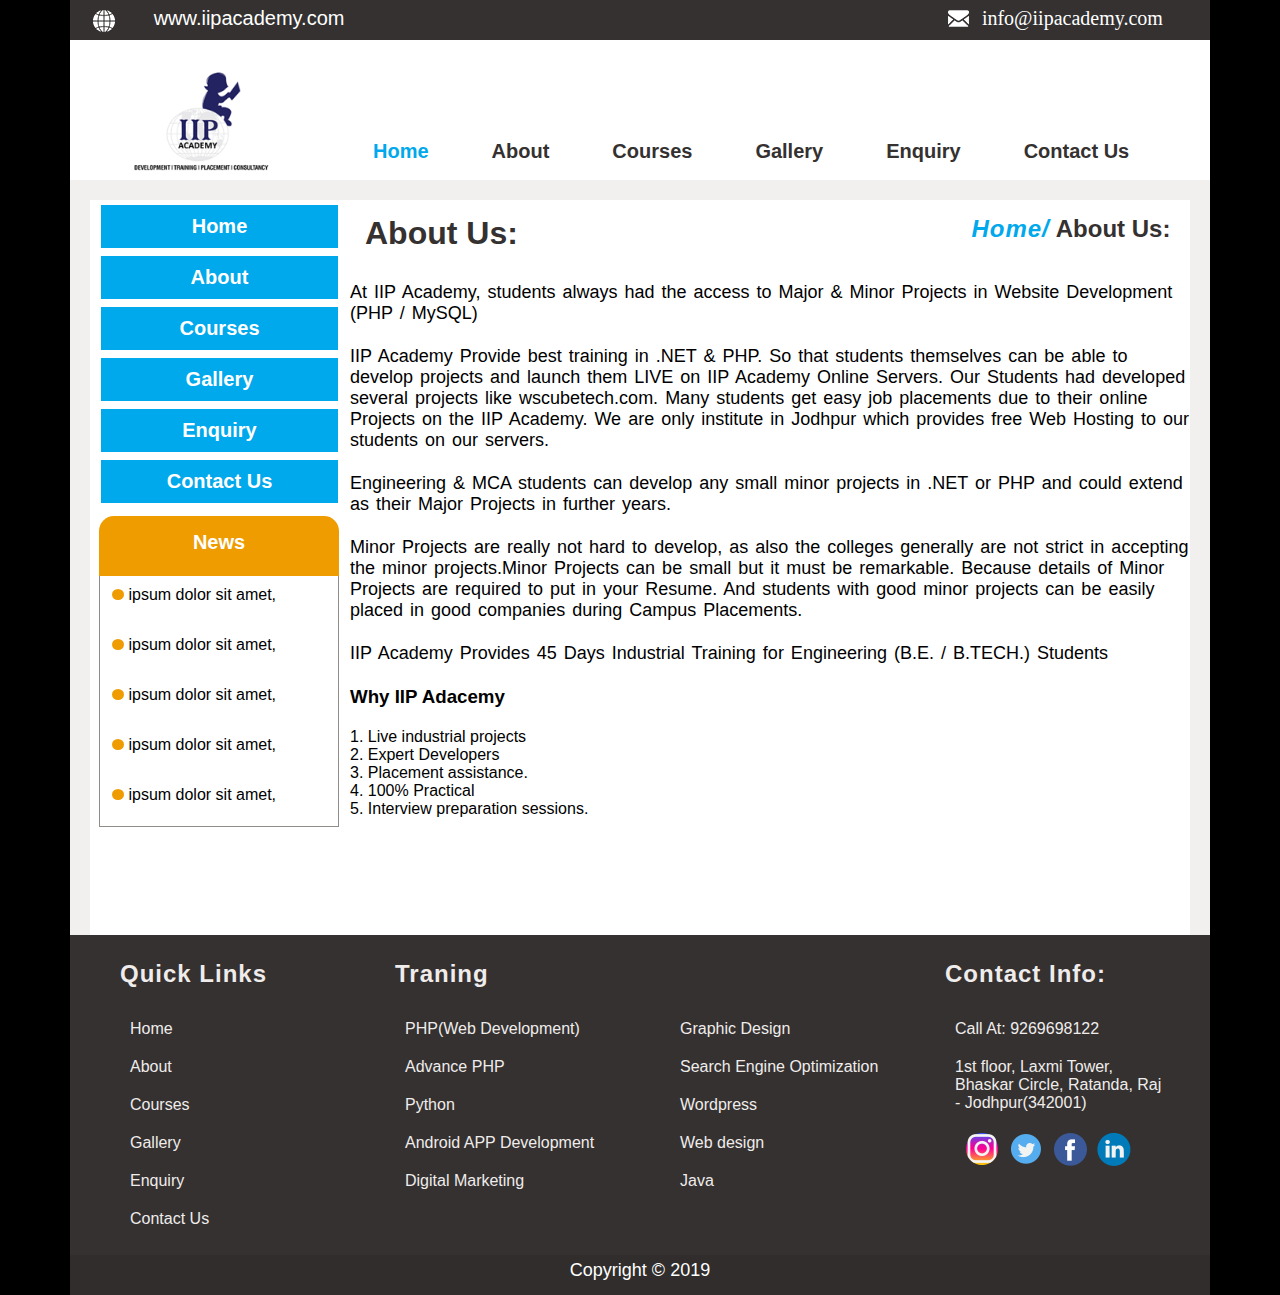
<file: About.html>
<!DOCTYPE html>
<html lang="en">

<head>
    <meta charset="UTF-8">
    <meta name="viewport" content="width=device-width, initial-scale=1.0">
    <title>Document</title>
    <link rel="stylesheet" href="css\style.css">
</head>

<body>
    <div class="main">
        <div class="top-container">

            <div class="top-left-container">
                <img src="images/web.png" alt="" class="top-left-img">
                <div class="top-left-iip"><a href="https://www.iipacademy.com/">www.iipacademy.com</a> </div>

            </div>
            <div class="top-right-container">
                <img src="images/INFO.png" alt="" class="top-rigt-img">
                <div class="top-right-info"><a href="mailto:info@iipacademy.com">info@iipacademy.com</a> </div>

            </div>

        </div>



        <!-- menu container start -->


        <div class="menu-contanier">
            <img src="images/logo.png" alt="" class="logo">
            <div class="menu-bar">
                <div class="menu-items" style="color:#00a8ec;"><a href="index.html">Home</a></div>
                <div class="menu-items"><a href="About.html">About</a></div>
                <div class="menu-items"><a href="Courses.html">Courses</a></div>
                <div class="menu-items"><a href="Gallery.html">Gallery</a></div>
                <div class="menu-items"><a href="Enquiry.html">Enquiry</a></div>
                <div class="menu-items"><a href="Contact us.html">Contact Us</a></div>
            </div>
        </div>


        <!-- menu container end-->

        <!-- middle-container start -->


        <div class="middle-container" style="height: 735px;">

            <!-- middle left side start -->

            <div class="middle-left">

                <div class="menu-item-left"><a href="index.html">Home</a></div>
                <div class="menu-item-left"><a href="About.html">About</a></div>
                <div class="menu-item-left"><a href="Courses.html">Courses</a></div>
                <div class="menu-item-left"><a href="Gallery.html">Gallery</a></div>
                <div class="menu-item-left"><a href="Enquiry.html">Enquiry</a></div>
                <div class="menu-item-left"><a href="Contact us.html">Contact Us</a></div>

                <div class="middle-left-bottom">
                    <div class="middle-left-buttom-news">News</div>
                    <ul class="news-list">

                        <li><img src="images/dot.jpg" alt=""> ipsum dolor sit amet, </li>
                        <li><img src="images/dot.jpg" alt=""> ipsum dolor sit amet, </li>
                        <li><img src="images/dot.jpg" alt=""> ipsum dolor sit amet, </li>
                        <li><img src="images/dot.jpg" alt=""> ipsum dolor sit amet, </li>
                        <li><img src="images/dot.jpg" alt=""> ipsum dolor sit amet, </li>
                    </ul>


                </div>


            </div>
            <!-- middle left side end -->


            <!-- middle right side start -->

            <div class="middle-right">


                <!-- middle right top start -->
                <div class="middle-right-top">

                    <h1>About Us:</h1>
                    <div class="Ha">
                        <h2><i><a href="index.html">Home/</a></i></h2>
                        <h2>About Us:</h2>
                    </div>
                </div>

                <!-- middle right top end -->


                <div class="middle-right-p">

                    <p>At IIP Academy, students always had the access to Major & Minor Projects in Website Development
                        (PHP / MySQL)</p>
                        <p> IIP Academy Provide best training in .NET & PHP. So that students themselves can be able to develop projects and launch them LIVE on IIP Academy Online Servers. Our Students had developed several projects like wscubetech.com. Many students get easy job placements due to their online Projects on the IIP Academy. We are only institute in Jodhpur which provides free Web Hosting to our students on our servers.  </p>
                        
                        <p>Engineering & MCA students can develop any small minor projects in .NET or PHP and could extend as their Major Projects in further years. </p>
                        <p> Minor Projects are really not hard to develop, as also the colleges generally are not strict in accepting the minor projects.Minor Projects can be small but it must be remarkable. Because details of Minor Projects are required to put in your Resume. And students with good minor projects can be easily placed in good companies during Campus Placements.  </p>
                        <p>IIP Academy Provides 45 Days Industrial Training for Engineering (B.E. / B.TECH.) Students</p>

                        <p></p>
                        <h3 style="margin-bottom: 20px; ">Why IIP Adacemy</h3>
                        <div>1. Live industrial projects</div>
                        <div>2. Expert Developers</div>
                        <div>3. Placement assistance.</div>
                        <div>4. 100% Practical</div>
                        <div>5. Interview preparation sessions.</div>
                        <p></p>
                </div>
            </div>
        </div>
    </div>




    <!-- middle right end -->




    </div>

   
              



    </div>

    <!-- how work container end -->

    <!-- footer container start -->


    <div class="footer">

        <div class="footer-top-container">


            <div class="footerlist">
                <h2>Quick Links</h2>
                <ul>

                    <li><a href="index.html"></a>Home</li>
                    <li><a href="About.html"></a>About</li>
                    <li><a href="Courses.html">Courses</a></li>
                    <li><a href="Gallery.html">Gallery</a></li>
                    <li><a href="Enquiry.html">Enquiry</a></li>
                    <li><a href="Contact us.html">Contact Us</a></li>
                </ul>
            </div>
            <div class="footerlist">

                <h2>Traning</h2>
                <ul>

                    <li><a href="">PHP(Web Development)</a></li>
                    <li><a href=""></a>Advance PHP</li>
                    <li><a href=""></a>Python</li>
                    <li><a href=""></a>Android APP Development</li>
                    <li><a href=""></a>Digital Marketing</li>
                </ul>
            </div>
            <div class="footerlist">

                <h2></h2>
                <ul>

                    <li><a href="">Graphic Design</a></li>
                    <li><a href=""></a>Search Engine Optimization</li>
                    <li><a href=""></a>Wordpress</li>
                    <li><a href=""></a>Web design</li>
                    <li><a href=""></a>Java</li>
                </ul>
            </div>
            <div class="footerlist">

                <h2>Contact Info:</h2>
                <ul>

                    <li>Call At: 9269698122</li>
                    <li>1st floor, Laxmi Tower, Bhaskar Circle, Ratanda, Raj - Jodhpur(342001)</li>

                </ul>
                <ul class="link">
                    <li><a href="https://www.instagram.com/wscubetechindia/#"><img src="images/instagram.png"
                                alt=""></a></li>
                    <li><a href="https://x.com/i/flow/login?redirect_after_login=%2Fwscube"><img
                                src="images/twitter.png" alt=""></a></li>
                    <li><a href="https://www.facebook.com/wscubetech.india">
                            <img src="images/facebook.png" alt="">
                        </a></li>
                    <li><a href="https://www.linkedin.com/company/wscube-tech?_l=en_US">
                            <img src="images/linked-in.png" alt="">
                        </a></li>
                </ul>
            </div>
        </div>
        <div class="copy-right">Copyright © 2019</div>
    </div>




    <!-- footer container end -->


    </div>

    <!-- main container end-- -->



</body>

</html>
</file>
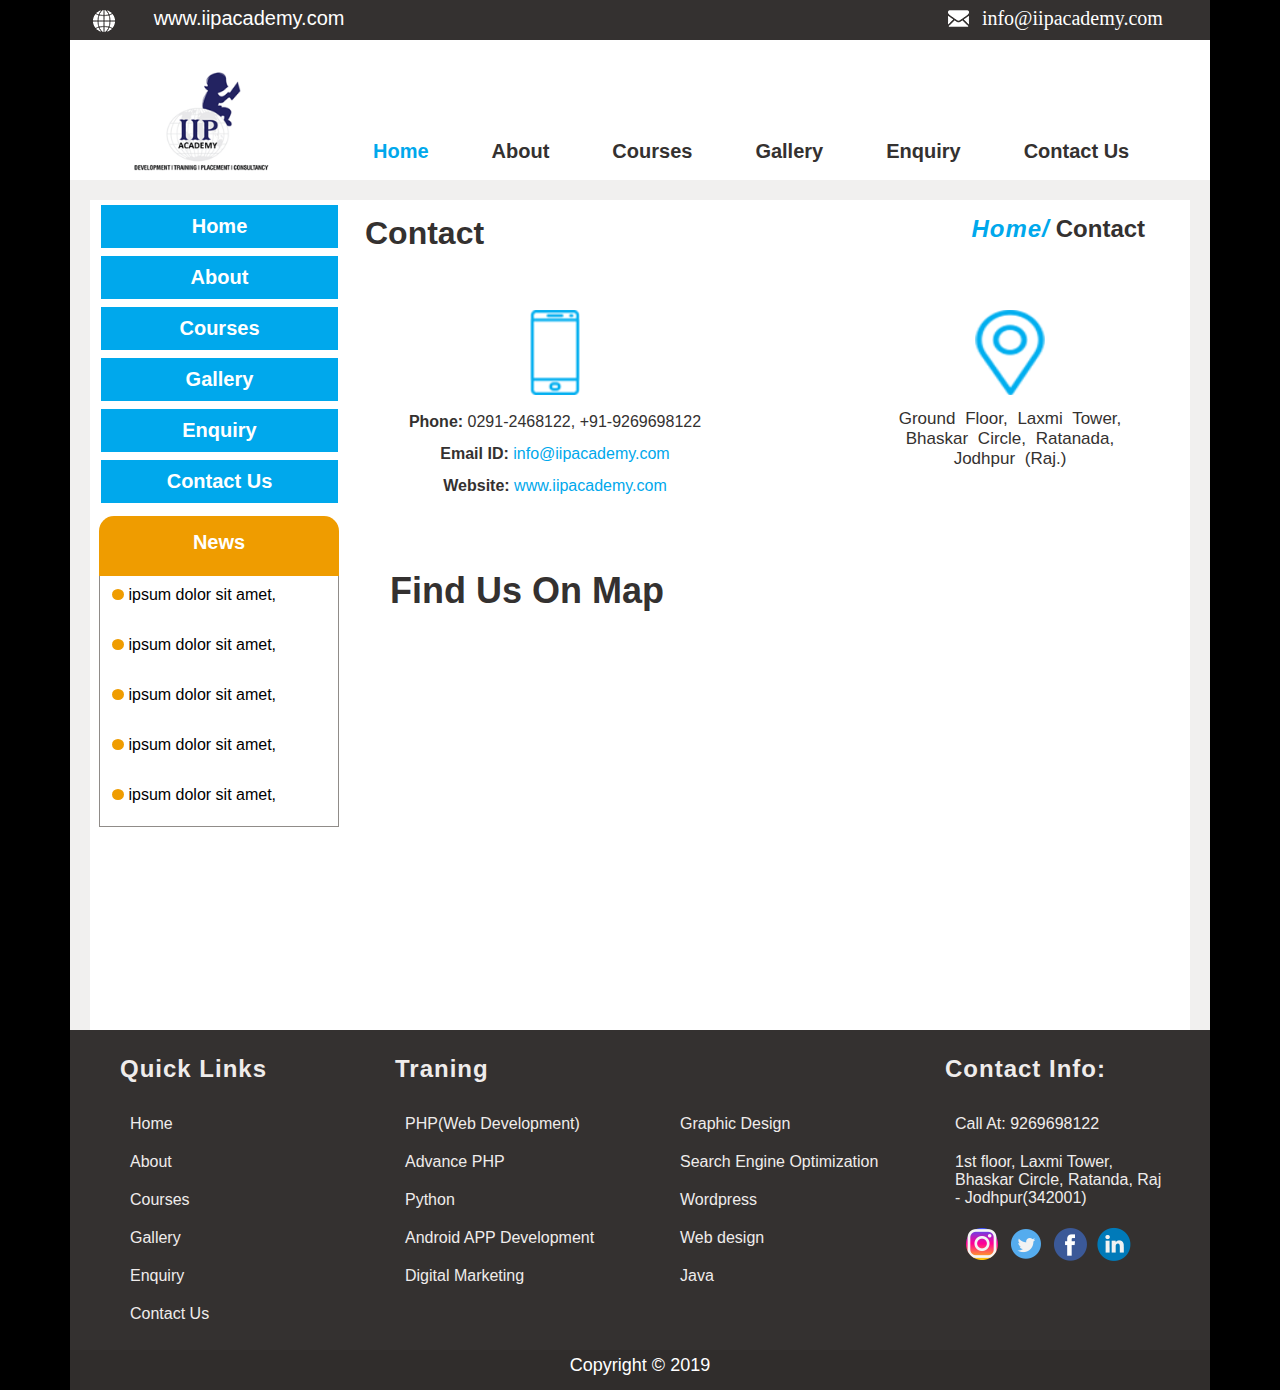
<file: Contact us.html>
<!DOCTYPE html>
<html lang="en">

<head>
    <meta charset="UTF-8">
    <meta name="viewport" content="width=device-width, initial-scale=1.0">
    <title>Document</title>
    <link rel="stylesheet" href="css\style.css">
</head>

<body>
    <div class="main">
        <div class="top-container">

            <div class="top-left-container">
                <img src="images/web.png" alt="" class="top-left-img">
                <div class="top-left-iip"><a href="https://www.iipacademy.com/">www.iipacademy.com</a> </div>

            </div>
            <div class="top-right-container">
                <img src="images/INFO.png" alt="" class="top-rigt-img">
                <div class="top-right-info"><a href="mailto:info@iipacademy.com">info@iipacademy.com</a> </div>

            </div>

        </div>



        <!-- menu container start -->


        <div class="menu-contanier">
            <img src="images/logo.png" alt="" class="logo">
            <div class="menu-bar">
                <div class="menu-items" style="color:#00a8ec;"><a href="index.html">Home</a></div>
                <div class="menu-items"><a href="About.html">About</a></div>
                <div class="menu-items"><a href="Courses.html">Courses</a></div>
                <div class="menu-items"><a href="Gallery.html">Gallery</a></div>
                <div class="menu-items"><a href="Enquiry.html">Enquiry</a></div>
                <div class="menu-items"><a href="Contact us.html">Contact Us</a></div>
            </div>
        </div>


        <!-- menu container end-->

        <!-- middle-container start -->


        <div class="middle-container" style="height: 830px;">

            <!-- middle left side start -->

            <div class="middle-left">

                <div class="menu-item-left"><a href="index.html">Home</a></div>
                <div class="menu-item-left"><a href="About.html">About</a></div>
                <div class="menu-item-left"><a href="Courses.html">Courses</a></div>
                <div class="menu-item-left"><a href="Gallery.html">Gallery</a></div>
                <div class="menu-item-left"><a href="Enquiry.html">Enquiry</a></div>
                <div class="menu-item-left"><a href="Contact us.html">Contact Us</a></div>

                <div class="middle-left-bottom">
                    <div class="middle-left-buttom-news">News</div>
                    <ul class="news-list">

                        <li><img src="images/dot.jpg" alt=""> ipsum dolor sit amet, </li>
                        <li><img src="images/dot.jpg" alt=""> ipsum dolor sit amet, </li>
                        <li><img src="images/dot.jpg" alt=""> ipsum dolor sit amet, </li>
                        <li><img src="images/dot.jpg" alt=""> ipsum dolor sit amet, </li>
                        <li><img src="images/dot.jpg" alt=""> ipsum dolor sit amet, </li>
                    </ul>


                </div>


            </div>
            <!-- middle left side end -->


            <!-- middle right side start -->

            <div class="middle-right">


                <!-- middle right top start -->
                <div class="middle-right-top">

                    <h1>Contact</h1>
                    <div class="Ha">
                        <h2><i><a href="index.html">Home/</a></i></h2>
                        <h2>Contact</h2>
                    </div>
                </div>

                <!-- middle right top end -->
                <div class="contactcontainer">


                    <div class=" contact-line">

                        <div class="contact-line-left">
                            <img src="images/phone.png" alt="">
                            <p><b>Phone:</b> 0291-2468122, +91-9269698122</p>
                            <p><b>Email ID:</b>
                                <a href="http://www.iipacademy.com/" target="blank">
                                    <font style="color:#00a8ec; cursor: pointer;">info@iipacademy.com </font>
                                </a>
                            </p>
                            <p><b>Website:</b>
                                <a href="http://www.iipacademy.com" target="blank">
                                    <font style="color:#00a8ec; cursor: pointer;">www.iipacademy.com </font>
                                </a>
                            </p>
                        </div>

                        <div class="contact-line-right">
                            <img src="images/address-pin.png">
                            <p>
                                Ground Floor, Laxmi Tower, Bhaskar Circle, Ratanada, Jodhpur (Raj.)
                            </p>
                        </div>
                    </div>

                    <div class="find">
                        <h1>Find Us On Map</h1>
                    </div>
                    <div class="contactmap">
                        <iframe
                            src="https://www.google.com/maps/embed?pb=!1m18!1m12!1m3!1d3559.2836996142496!2d75.79272447468486!3d26.86272616223834!2m3!1f0!2f0!3f0!3m2!1i1024!2i768!4f13.1!3m3!1m2!1s0x396db5eb3f62c46b%3A0x1520669008d3a150!2sWsCube%20Tech%20-%20Upskilling%20Bharat!5e0!3m2!1sen!2sin!4v1733476488286!5m2!1sen!2sin"
                            width="775px" height="390px" style="border:0; margin-left: 40px;" allowfullscreen="" loading="lazy"
                            referrerpolicy="no-referrer-when-downgrade"></iframe>
                    </div>
                </div>







            </div>




        </div>



        <!-- line3 end -->


        <!-- middle right end -->




    </div>






    </div>

    <!-- how work container end -->

    <!-- footer container start -->


    <div class="footer">

        <div class="footer-top-container">


            <div class="footerlist">
                <h2>Quick Links</h2>
                <ul>

                    <li><a href="index.html"></a>Home</li>
                    <li><a href="About.html"></a>About</li>
                    <li><a href="Courses.html">Courses</a></li>
                    <li><a href="Gallery.html">Gallery</a></li>
                    <li><a href="Enquiry.html">Enquiry</a></li>
                    <li><a href="Contact us.html">Contact Us</a></li>
                </ul>
            </div>
            <div class="footerlist">

                <h2>Traning</h2>
                <ul>

                    <li><a href="">PHP(Web Development)</a></li>
                    <li><a href=""></a>Advance PHP</li>
                    <li><a href=""></a>Python</li>
                    <li><a href=""></a>Android APP Development</li>
                    <li><a href=""></a>Digital Marketing</li>
                </ul>
            </div>
            <div class="footerlist">

                <h2></h2>
                <ul>

                    <li><a href="">Graphic Design</a></li>
                    <li><a href=""></a>Search Engine Optimization</li>
                    <li><a href=""></a>Wordpress</li>
                    <li><a href=""></a>Web design</li>
                    <li><a href=""></a>Java</li>
                </ul>
            </div>
            <div class="footerlist">

                <h2>Contact Info:</h2>
                <ul>

                    <li>Call At: 9269698122</li>
                    <li>1st floor, Laxmi Tower, Bhaskar Circle, Ratanda, Raj - Jodhpur(342001)</li>

                </ul>
                <ul class="link">
                    <li><a href="https://www.instagram.com/wscubetechindia/#"><img src="images/instagram.png"
                                alt=""></a></li>
                    <li><a href="https://x.com/i/flow/login?redirect_after_login=%2Fwscube"><img
                                src="images/twitter.png" alt=""></a></li>
                    <li><a href="https://www.facebook.com/wscubetech.india">
                            <img src="images/facebook.png" alt="">
                        </a></li>
                    <li><a href="https://www.linkedin.com/company/wscube-tech?_l=en_US">
                            <img src="images/linked-in.png" alt="">
                        </a></li>
                </ul>
            </div>
        </div>
        <div class="copy-right">Copyright © 2019</div>
    </div>




    <!-- footer container end -->


    </div>

    <!-- main container end-- -->



</body>

</html>
</file>
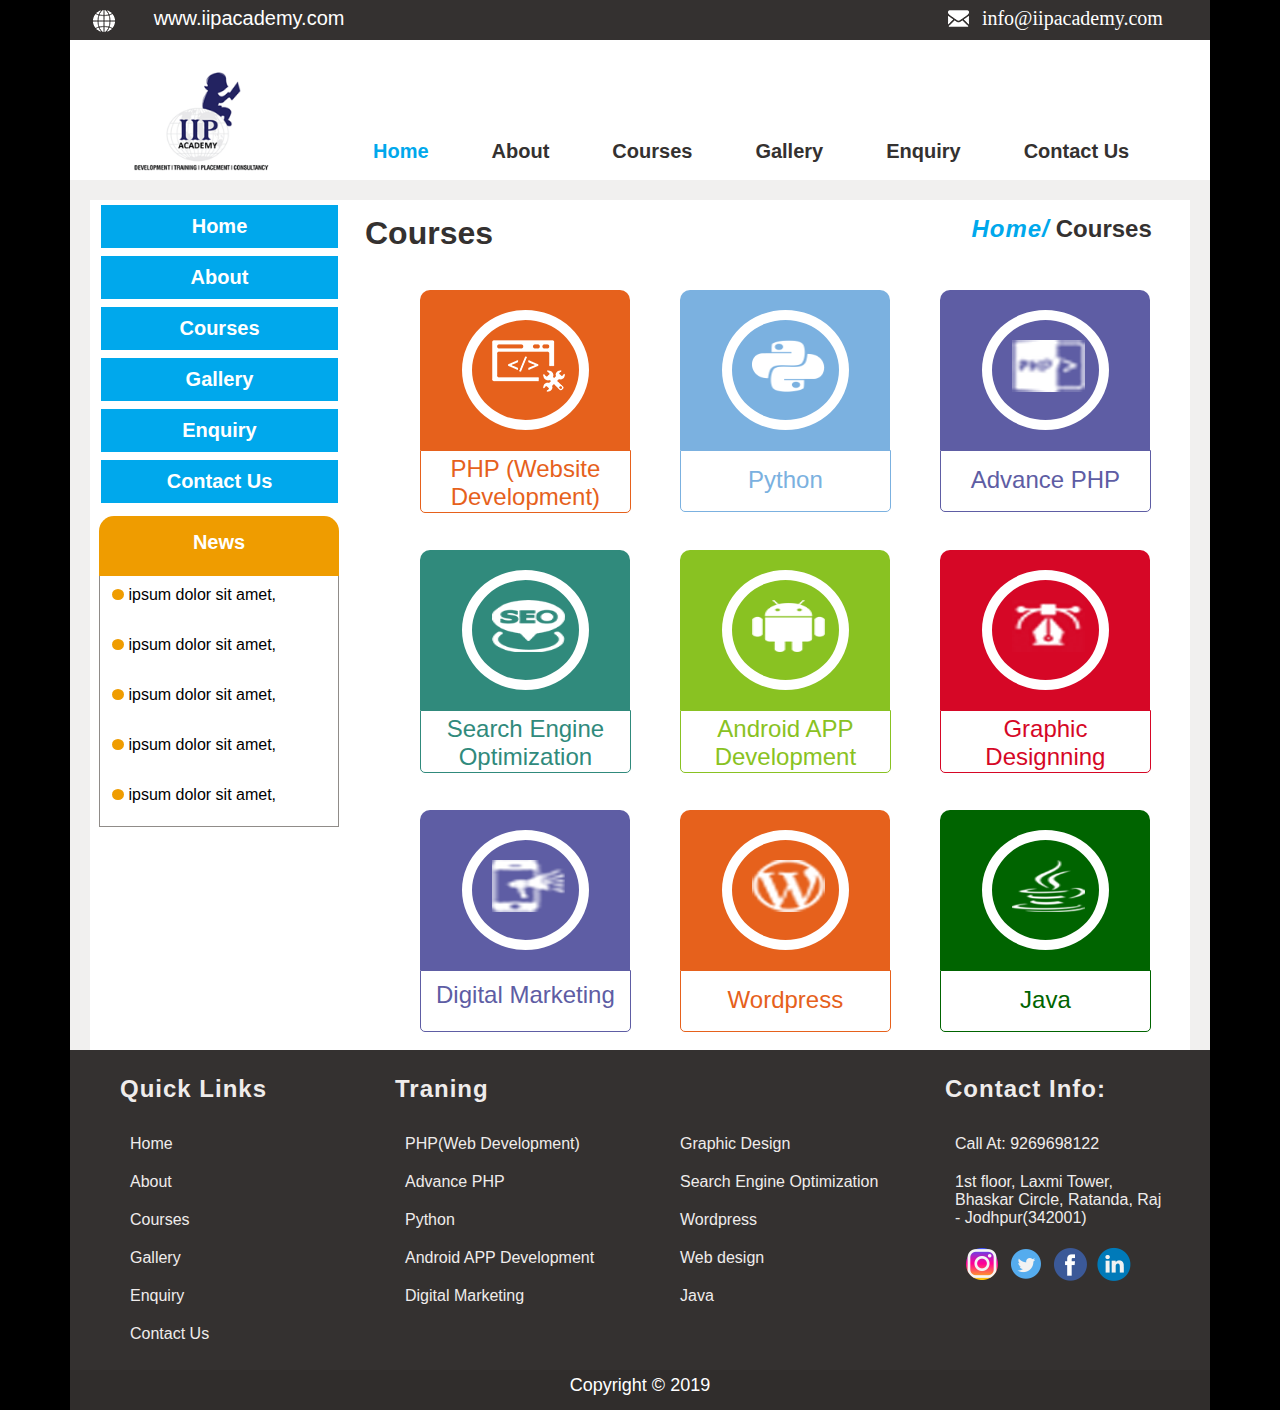
<file: Courses.html>
<!DOCTYPE html>
<html lang="en">

<head>
    <meta charset="UTF-8">
    <meta name="viewport" content="width=device-width, initial-scale=1.0">
    <title>Document</title>
    <link rel="stylesheet" href="css\style.css">
</head>

<body>
    <div class="main">
        <div class="top-container">

            <div class="top-left-container">
                <img src="images/web.png" alt="" class="top-left-img">
                <div class="top-left-iip"><a href="https://www.iipacademy.com/">www.iipacademy.com</a> </div>

            </div>
            <div class="top-right-container">
                <img src="images/INFO.png" alt="" class="top-rigt-img">
                <div class="top-right-info"><a href="mailto:info@iipacademy.com">info@iipacademy.com</a> </div>

            </div>

        </div>



        <!-- menu container start -->


        <div class="menu-contanier">
            <img src="images/logo.png" alt="" class="logo">
            <div class="menu-bar">
                <div class="menu-items" style="color:#00a8ec;"><a href="index.html">Home</a></div>
                <div class="menu-items"><a href="About.html">About</a></div>
                <div class="menu-items"><a href="Courses.html">Courses</a></div>
                <div class="menu-items"><a href="Gallery.html">Gallery</a></div>
                <div class="menu-items"><a href="Enquiry.html">Enquiry</a></div>
                <div class="menu-items"><a href="Courses.html">Contact Us</a></div>
            </div>
        </div>


        <!-- menu container end-->

        <!-- middle-container start -->


        <div class="middle-container" style="height: 850px;">

            <!-- middle left side start -->

            <div class="middle-left">

                <div class="menu-item-left"><a href="index.html">Home</a></div>
                <div class="menu-item-left"><a href="About.html">About</a></div>
                <div class="menu-item-left"><a href="Courses.html">Courses</a></div>
                <div class="menu-item-left"><a href="Gallery.html">Gallery</a></div>
                <div class="menu-item-left"><a href="Enquiry.html">Enquiry</a></div>
                <div class="menu-item-left"><a href="Contact us.html">Contact Us</a></div>

                <div class="middle-left-bottom">
                    <div class="middle-left-buttom-news">News</div>
                    <ul class="news-list">

                        <li><img src="images/dot.jpg" alt=""> ipsum dolor sit amet, </li>
                        <li><img src="images/dot.jpg" alt=""> ipsum dolor sit amet, </li>
                        <li><img src="images/dot.jpg" alt=""> ipsum dolor sit amet, </li>
                        <li><img src="images/dot.jpg" alt=""> ipsum dolor sit amet, </li>
                        <li><img src="images/dot.jpg" alt=""> ipsum dolor sit amet, </li>
                    </ul>


                </div>


            </div>
            <!-- middle left side end -->


            <!-- middle right side start -->

            <div class="middle-right">


                <!-- middle right top start -->
                <div class="middle-right-top">

                    <h1>Courses</h1>
                    <div class="Ha">
                        <h2><i><a href="index.html">Home/</a></i></h2>
                        <h2>Courses</h2>
                    </div>
                </div>

                <!-- middle right top end -->

                <div class="courses">


                    <!-- line1 start -->

                    <div class="line1">
                        <div class="box1">
                            <div class="icon1">
                                <div class="small">
                                    <img src="images/icons/php.png" alt="">
                                </div>

                            </div>
                            <div class="text">
                                PHP (Website Development)
                            </div>
                        </div>





                        <div class="box1">
                            <div class="icon1" style="background-color:#7bb1e0;">
                                <div class="small">
                                    <img src="images/icons/python.png" alt="">
                                </div>

                            </div>
                            <div class="text"
                                style="color: #7bb1e0; border: 1px solid #7bb1e0;padding: 15px 0px 5px 0px; height:40px;">
                                Python
                            </div>
                        </div>




                        <div class="box1">
                            <div class="icon1" style="background-color:#5e5da4; ">
                                <div class="small">
                                    <img src="images/icons/adv-php.png" alt="">
                                </div>

                            </div>
                            <div class="text"
                                style="color:#5e5da4; border: 1px solid #5e5da4; padding: 15px 0px 5px 0px; height: 40px;">
                                Advance PHP
                            </div>
                        </div>

                    </div>

                    <!-- line1 end -->
                    <!-- line2 start -->


                    <div class="line1">
                        <div class="box1">
                            <div class="icon1" style="background-color: #308a7c;">
                                <div class="small">
                                    <img src="images/icons/seo.png" alt="">
                                </div>

                            </div>
                            <div class="text" style="color: #308a7c; border: 1px solid #308a7c;">

                                Search Engine Optimization

                            </div>
                        </div>





                        <div class="box1">
                            <div class="icon1" style="background-color:#89c222;">
                                <div class="small">
                                    <img src="images/icons/abdroid.png" alt="">
                                </div>

                            </div>
                            <div class="text" style="color:#89c222; border: 1px solid #89c222; ">

                                Android APP Development

                            </div>
                        </div>




                        <div class="box1">
                            <div class="icon1" style="background-color:#d60726; ">
                                <div class="small">
                                    <img src="images/icons/graphic-design.png" alt="">
                                </div>

                            </div>
                            <div class="text" style="color:#d60726; border: 1px solid #d60726;">

                                Graphic Designning

                            </div>
                        </div>

                    </div>



                    <!-- line2 end -->
                    <!-- line3 start -->

                    <div class="line1">
                        <div class="box1">
                            <div class="icon1" style="background-color: #5e5da4;">
                                <div class="small">
                                    <img src="images/icons/digi-mkting.png" alt="">
                                </div>

                            </div>
                            <div class="text" style="color: #5e5da4;border: 1px solid #5e5da4;padding: 10px 0px 5px 0px; height: 45px;">

                                Digital Marketing

                            </div>
                        </div>





                        <div class="box1">
                            <div class="icon1" style="background-color: #e6611c;">
                                <div class="small">
                                    <img src="images/icons/wordpress.png" alt="">
                                </div>

                            </div>
                            <div class="text"
                                style="color: #e6611c; border: 1px solid  #e6611c;padding: 15px 0px 5px 0px; height:40px;">
                               
									Wordpress
								
                            </div>
                        </div>




                        <div class="box1">
                            <div class="icon1" style="background-color:darkgreen; ">
                                <div class="small">
                                    <img src="images/courses/java.png" alt="">
                                </div>

                            </div>
                            <div class="text"
                                style="color:darkgreen; border: 1px solid darkgreen; padding: 15px 0px 5px 0px; height: 40px;">
                                
									Java
								
                            </div>
                        </div>

                    </div>
                </div>
            </div>
        </div>



        <!-- line3 end -->


        <!-- middle right end -->




    </div>






    </div>

    <!-- how work container end -->

    <!-- footer container start -->


    <div class="footer">

        <div class="footer-top-container">


            <div class="footerlist">
                <h2>Quick Links</h2>
                <ul>

                    <li><a href="index.html"></a>Home</li>
                    <li><a href="About.html"></a>About</li>
                    <li><a href="Courses.html">Courses</a></li>
                    <li><a href="Gallery.html">Gallery</a></li>
                    <li><a href="Enquiry.html">Enquiry</a></li>
                    <li><a href="Contact us.html">Contact Us</a></li>
                </ul>
            </div>
            <div class="footerlist">

                <h2>Traning</h2>
                <ul>

                    <li><a href="">PHP(Web Development)</a></li>
                    <li><a href=""></a>Advance PHP</li>
                    <li><a href=""></a>Python</li>
                    <li><a href=""></a>Android APP Development</li>
                    <li><a href=""></a>Digital Marketing</li>
                </ul>
            </div>
            <div class="footerlist">

                <h2></h2>
                <ul>

                    <li><a href="">Graphic Design</a></li>
                    <li><a href=""></a>Search Engine Optimization</li>
                    <li><a href=""></a>Wordpress</li>
                    <li><a href=""></a>Web design</li>
                    <li><a href=""></a>Java</li>
                </ul>
            </div>
            <div class="footerlist">

                <h2>Contact Info:</h2>
                <ul>

                    <li>Call At: 9269698122</li>
                    <li>1st floor, Laxmi Tower, Bhaskar Circle, Ratanda, Raj - Jodhpur(342001)</li>

                </ul>
                <ul class="link">
                    <li><a href="https://www.instagram.com/wscubetechindia/#"><img src="images/instagram.png"
                                alt=""></a></li>
                    <li><a href="https://x.com/i/flow/login?redirect_after_login=%2Fwscube"><img
                                src="images/twitter.png" alt=""></a></li>
                    <li><a href="https://www.facebook.com/wscubetech.india">
                            <img src="images/facebook.png" alt="">
                        </a></li>
                    <li><a href="https://www.linkedin.com/company/wscube-tech?_l=en_US">
                            <img src="images/linked-in.png" alt="">
                        </a></li>
                </ul>
            </div>
        </div>
        <div class="copy-right">Copyright © 2019</div>
    </div>




    <!-- footer container end -->


    </div>

    <!-- main container end-- -->



</body>

</html>
</file>
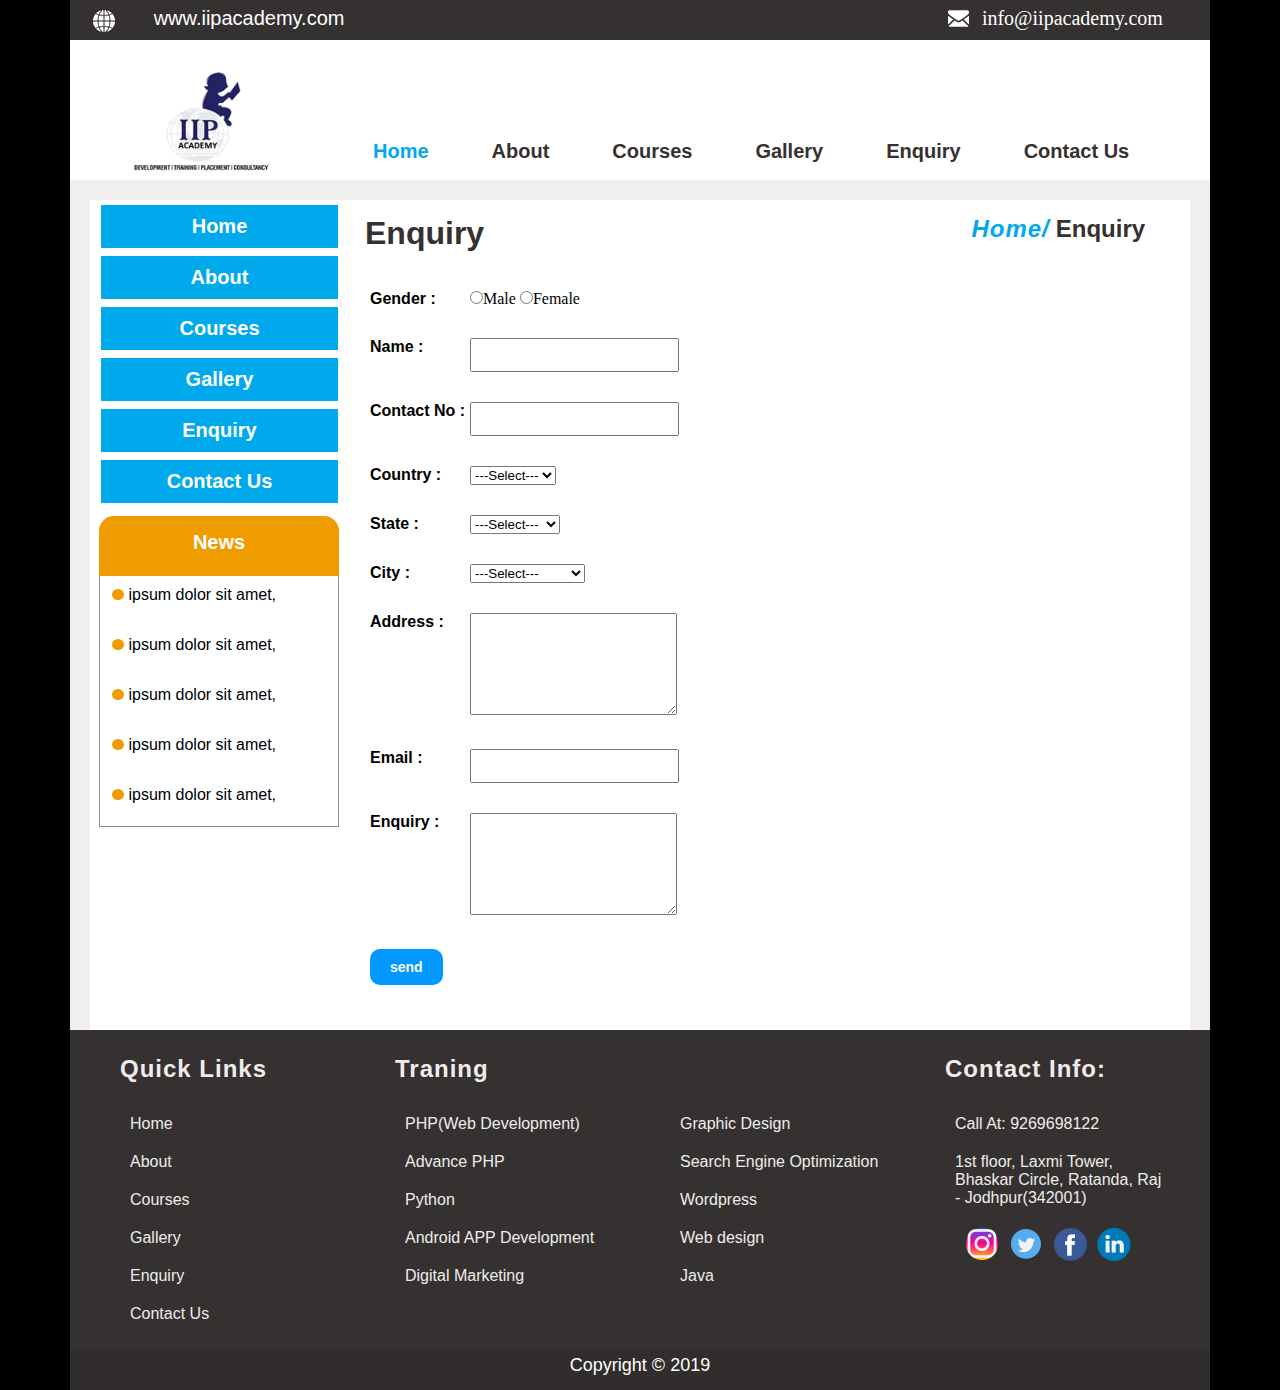
<file: Enquiry.html>
<!DOCTYPE html>
<html lang="en">

<head>
    <meta charset="UTF-8">
    <meta name="viewport" content="width=device-width, initial-scale=1.0">
    <title>Document</title>
    <link rel="stylesheet" href="css\style.css">
</head>

<body>
    <div class="main">
        <div class="top-container">

            <div class="top-left-container">
                <img src="images/web.png" alt="" class="top-left-img">
                <div class="top-left-iip"><a href="https://www.iipacademy.com/">www.iipacademy.com</a> </div>

            </div>
            <div class="top-right-container">
                <img src="images/INFO.png" alt="" class="top-rigt-img">
                <div class="top-right-info"><a href="mailto:info@iipacademy.com">info@iipacademy.com</a> </div>

            </div>

        </div>



        <!-- menu container start -->


        <div class="menu-contanier">
            <img src="images/logo.png" alt="" class="logo">
            <div class="menu-bar">
                <div class="menu-items" style="color:#00a8ec;"><a href="index.html">Home</a></div>
                <div class="menu-items"><a href="About.html">About</a></div>
                <div class="menu-items"><a href="Courses.html">Courses</a></div>
                <div class="menu-items"><a href="Gallery.html">Gallery</a></div>
                <div class="menu-items"><a href="Enquiry.html">Enquiry</a></div>
                <div class="menu-items"><a href="Contact us.html">Contact Us</a></div>
            </div>
        </div>


        <!-- menu container end-->

        <!-- middle-container start -->


        <div class="middle-container" style="height: 830px;">

            <!-- middle left side start -->

            <div class="middle-left">

                <div class="menu-item-left"><a href="index.html">Home</a></div>
                <div class="menu-item-left"><a href="About.html">About</a></div>
                <div class="menu-item-left"><a href="Courses.html">Courses</a></div>
                <div class="menu-item-left"><a href="Gallery.html">Gallery</a></div>
                <div class="menu-item-left"><a href="Enquiry.html">Enquiry</a></div>
                <div class="menu-item-left"><a href="Contact us.html">Contact Us</a></div>

                <div class="middle-left-bottom">
                    <div class="middle-left-buttom-news">News</div>
                    <ul class="news-list">

                        <li><img src="images/dot.jpg" alt=""> ipsum dolor sit amet, </li>
                        <li><img src="images/dot.jpg" alt=""> ipsum dolor sit amet, </li>
                        <li><img src="images/dot.jpg" alt=""> ipsum dolor sit amet, </li>
                        <li><img src="images/dot.jpg" alt=""> ipsum dolor sit amet, </li>
                        <li><img src="images/dot.jpg" alt=""> ipsum dolor sit amet, </li>
                    </ul>


                </div>


            </div>
            <!-- middle left side end -->


            <!-- middle right side start -->

            <div class="middle-right">


                <!-- middle right top start -->
                <div class="middle-right-top">

                    <h1>Enquiry</h1>
                    <div class="Ha">
                        <h2><i><a href="index.html">Home/</a></i></h2>
                        <h2>Enquiry</h2>
                    </div>
                </div>

                <!-- middle right top end -->


                <div class="enquirycontainer">

                    <form action="">

                        <div class="formrow">

                            <div class="formlable">Gender :</div>
                            <div class="inputform">

                                <input type="radio" name="sex" id="male">Male
                                <input type="radio" name="sex" id="female">Female
                            </div>
                        </div>

                        <div class="formrow">
                            <div class="formlable">Name :</div>
                            <div class="inputform">

                                <input type="text" name="Name" id="Name" class="inputbox">

                            </div>


                        </div>
                        <div class="formrow">
                            <div class="formlable">Contact No :</div>
                            <div class="inputform">

                                <input type="text" name="contact" id="contact" class="inputbox">

                            </div>


                        </div>
                        <div class="formrow">
                            <div class="formlable">Country :</div>
                            <div class="inputform">

                                <select name="Country" id="Country">

                                    <option value="">---Select---</option>
                                    <option value="1">India</option>
                                    <option value="2">USA</option>
                                    <option value="3">Australia</option>
                                </select>

                            </div>
                        </div>
                        <div class="formrow">
                            <div class="formlable">State :</div>
                            <div class="inputform">

                                <select name="State" id="State">

                                    <option value="">---Select---</option>
                                    <option value="1">Rajasthan</option>
                                    <option value="2">Maharastra</option>
                                    <option value="3">Punjab</option>
                                    <option value="4">Kerela</option>
                                    <option value="5">New York</option>
                                    <option value="6">Malbourne</option>
                                    <option value="7">Syndey</option>
                                </select>

                            </div>
                        </div>
                        <div class="formrow">
                            <div class="formlable">City :</div>
                            <div class="inputform">

                                <select name="City" id="City">

                                    <option value="">---Select---</option>
                                    <option value="1">Jodhpur</option>
                                    <option value="2">Jaipur</option>
                                    <option value="3">Mumbai</option>
                                    <option value="4">Washington DC</option>
                                    <option value="5">New York</option>

                                </select>

                            </div>
                        </div>
                        <div class="formrow">
                            <div class="formlable">Address :</div>
                            <div class="inputform">

                                <textarea name="Address" id="Address" class="textarea"></textarea>

                            </div>
                        </div>
                        <div class="formrow">
                            <div class="formlable">Email :</div>
                            <div class="inputform">
                                <input type="email" name="email" id="email" class="inputbox">

                            </div>
                        </div>
                        <div class="formrow">
                            <div class="formlable">Enquiry :</div>
                            <div class="inputform">
                              <textarea name="Enquiry" id="Enquiry" class="textarea"></textarea>

                            </div>
                        </div>
                        <div class="formrow">
                            <div class="formlable">
                                <input type="submit" value="send" class="button">
                            </div>
                            

        
                        </div>

                    </form>
                </div>





            </div>




        </div>



        <!-- line3 end -->


        <!-- middle right end -->




    </div>






    </div>

    <!-- how work container end -->

    <!-- footer container start -->


    <div class="footer">

        <div class="footer-top-container">


            <div class="footerlist">
                <h2>Quick Links</h2>
                <ul>

                    <li><a href="index.html"></a>Home</li>
                    <li><a href="About.html"></a>About</li>
                    <li><a href="Courses.html">Courses</a></li>
                    <li><a href="Gallery.html">Gallery</a></li>
                    <li><a href="Enquiry.html">Enquiry</a></li>
                    <li><a href="Contact us.html">Contact Us</a></li>
                </ul>
            </div>
            <div class="footerlist">

                <h2>Traning</h2>
                <ul>

                    <li><a href="">PHP(Web Development)</a></li>
                    <li><a href=""></a>Advance PHP</li>
                    <li><a href=""></a>Python</li>
                    <li><a href=""></a>Android APP Development</li>
                    <li><a href=""></a>Digital Marketing</li>
                </ul>
            </div>
            <div class="footerlist">

                <h2></h2>
                <ul>

                    <li><a href="">Graphic Design</a></li>
                    <li><a href=""></a>Search Engine Optimization</li>
                    <li><a href=""></a>Wordpress</li>
                    <li><a href=""></a>Web design</li>
                    <li><a href=""></a>Java</li>
                </ul>
            </div>
            <div class="footerlist">

                <h2>Contact Info:</h2>
                <ul>

                    <li>Call At: 9269698122</li>
                    <li>1st floor, Laxmi Tower, Bhaskar Circle, Ratanda, Raj - Jodhpur(342001)</li>

                </ul>
                <ul class="link">
                    <li><a href="https://www.instagram.com/wscubetechindia/#"><img src="images/instagram.png"
                                alt=""></a></li>
                    <li><a href="https://x.com/i/flow/login?redirect_after_login=%2Fwscube"><img
                                src="images/twitter.png" alt=""></a></li>
                    <li><a href="https://www.facebook.com/wscubetech.india">
                            <img src="images/facebook.png" alt="">
                        </a></li>
                    <li><a href="https://www.linkedin.com/company/wscube-tech?_l=en_US">
                            <img src="images/linked-in.png" alt="">
                        </a></li>
                </ul>
            </div>
        </div>
        <div class="copy-right">Copyright © 2019</div>
    </div>




    <!-- footer container end -->


    </div>

    <!-- main container end-- -->



</body>

</html>
</file>
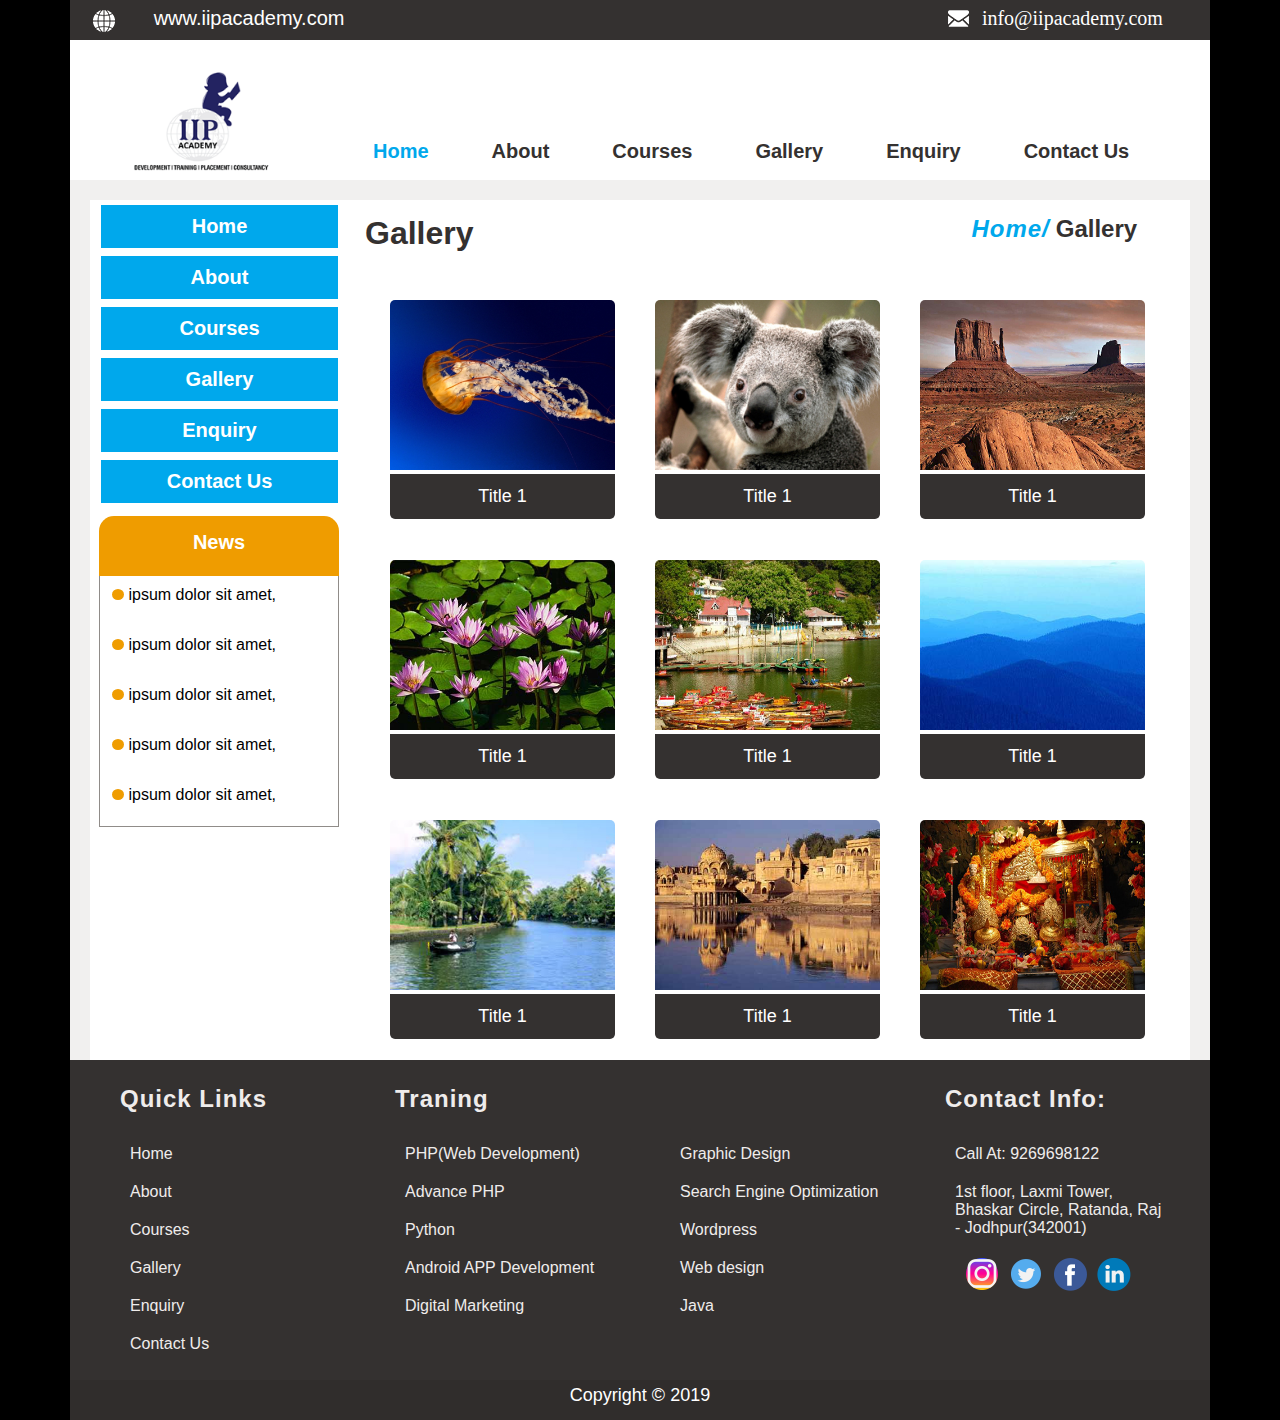
<file: Gallery.html>
<!DOCTYPE html>
<html lang="en">

<head>
    <meta charset="UTF-8">
    <meta name="viewport" content="width=device-width, initial-scale=1.0">
    <title>Document</title>
    <link rel="stylesheet" href="css\style.css">
</head>

<body>
    <div class="main">
        <div class="top-container">

            <div class="top-left-container">
                <img src="images/web.png" alt="" class="top-left-img">
                <div class="top-left-iip"><a href="https://www.iipacademy.com/">www.iipacademy.com</a> </div>

            </div>
            <div class="top-right-container">
                <img src="images/INFO.png" alt="" class="top-rigt-img">
                <div class="top-right-info"><a href="mailto:info@iipacademy.com">info@iipacademy.com</a> </div>

            </div>

        </div>



        <!-- menu container start -->


        <div class="menu-contanier">
            <img src="images/logo.png" alt="" class="logo">
            <div class="menu-bar">
                <div class="menu-items" style="color:#00a8ec;"><a href="index.html">Home</a></div>
                <div class="menu-items"><a href="About.html">About</a></div>
                <div class="menu-items"><a href="Courses.html">Courses</a></div>
                <div class="menu-items"><a href="Gallery.html">Gallery</a></div>
                <div class="menu-items"><a href="Enquiry.html">Enquiry</a></div>
                <div class="menu-items"><a href="Contact us.html">Contact Us</a></div>
            </div>
        </div>


        <!-- menu container end-->

        <!-- middle-container start -->


        <div class="middle-container" style="height: 860px;">

            <!-- middle left side start -->

            <div class="middle-left">

                <div class="menu-item-left"><a href="index.html">Home</a></div>
                <div class="menu-item-left"><a href="About.html">About</a></div>
                <div class="menu-item-left"><a href="Courses.html">Courses</a></div>
                <div class="menu-item-left"><a href="Gallery.html">Gallery</a></div>
                <div class="menu-item-left"><a href="Enquiry.html">Enquiry</a></div>
                <div class="menu-item-left"><a href="Contact us.html">Contact Us</a></div>

                <div class="middle-left-bottom">
                    <div class="middle-left-buttom-news">News</div>
                    <ul class="news-list">

                        <li><img src="images/dot.jpg" alt=""> ipsum dolor sit amet, </li>
                        <li><img src="images/dot.jpg" alt=""> ipsum dolor sit amet, </li>
                        <li><img src="images/dot.jpg" alt=""> ipsum dolor sit amet, </li>
                        <li><img src="images/dot.jpg" alt=""> ipsum dolor sit amet, </li>
                        <li><img src="images/dot.jpg" alt=""> ipsum dolor sit amet, </li>
                    </ul>


                </div>


            </div>
            <!-- middle left side end -->


            <!-- middle right side start -->

            <div class="middle-right">


                <!-- middle right top start -->
                <div class="middle-right-top">

                    <h1>Gallery</h1>
                    <div class="Ha">
                        <h2><i><a href="index.html">Home/</a></i></h2>
                        <h2>Gallery</h2>
                    </div>
                </div>

                <!-- middle right top end -->


                <div class="imgcontainer">


                    <div class="row1">

                        <div class="r1c1">
                            <img src="gallery_img/1.jpg" alt="">
                            <div>Title 1</div>
                        </div>
                        <div class="r1c1">
                            <img src="gallery_img/2.jpg" alt="">
                            <div>Title 1</div>
                        </div>
                        <div class="r1c1">
                            <img src="gallery_img/3.jpg" alt="">
                            <div>Title 1</div>
                        </div>
                    </div>


                    

                    <div class="row1">

                        <div class="r1c1">
                            <img src="gallery_img/4.jpg" alt="">
                            <div>Title 1</div>
                        </div>
                        <div class="r1c1">
                            <img src="gallery_img/5.jpg" alt="">
                            <div>Title 1</div>
                        </div>
                        <div class="r1c1">
                            <img src="gallery_img/6.jpg" alt="">
                            <div>Title 1</div>
                        </div>
                    </div>

                    

                    <div class="row1">

                        <div class="r1c1">
                            <img src="gallery_img/7.jpg" alt="">
                            <div>Title 1</div>
                        </div>
                        <div class="r1c1">
                            <img src="gallery_img/8.jpg" alt="">
                            <div>Title 1</div>
                        </div>
                        <div class="r1c1">
                            <img src="gallery_img/9.jpg" alt="">
                            <div>Title 1</div>
                        </div>
                    </div>
               
               
               
               
               
               
                </div>





            </div>




        </div>



        <!-- line3 end -->


        <!-- middle right end -->




    </div>






    </div>

    <!-- how work container end -->

    <!-- footer container start -->


    <div class="footer">

        <div class="footer-top-container">


            <div class="footerlist">
                <h2>Quick Links</h2>
                <ul>

                    <li><a href="index.html"></a>Home</li>
                    <li><a href="About.html"></a>About</li>
                    <li><a href="Courses.html">Courses</a></li>
                    <li><a href="Gallery.html">Gallery</a></li>
                    <li><a href="Enquiry.html">Enquiry</a></li>
                    <li><a href="Contact us.html">Contact Us</a></li>
                </ul>
            </div>
            <div class="footerlist">

                <h2>Traning</h2>
                <ul>

                    <li><a href="">PHP(Web Development)</a></li>
                    <li><a href=""></a>Advance PHP</li>
                    <li><a href=""></a>Python</li>
                    <li><a href=""></a>Android APP Development</li>
                    <li><a href=""></a>Digital Marketing</li>
                </ul>
            </div>
            <div class="footerlist">

                <h2></h2>
                <ul>

                    <li><a href="">Graphic Design</a></li>
                    <li><a href=""></a>Search Engine Optimization</li>
                    <li><a href=""></a>Wordpress</li>
                    <li><a href=""></a>Web design</li>
                    <li><a href=""></a>Java</li>
                </ul>
            </div>
            <div class="footerlist">

                <h2>Contact Info:</h2>
                <ul>

                    <li>Call At: 9269698122</li>
                    <li>1st floor, Laxmi Tower, Bhaskar Circle, Ratanda, Raj - Jodhpur(342001)</li>

                </ul>
                <ul class="link">
                    <li><a href="https://www.instagram.com/wscubetechindia/#"><img src="images/instagram.png"
                                alt=""></a></li>
                    <li><a href="https://x.com/i/flow/login?redirect_after_login=%2Fwscube"><img
                                src="images/twitter.png" alt=""></a></li>
                    <li><a href="https://www.facebook.com/wscubetech.india">
                            <img src="images/facebook.png" alt="">
                        </a></li>
                    <li><a href="https://www.linkedin.com/company/wscube-tech?_l=en_US">
                            <img src="images/linked-in.png" alt="">
                        </a></li>
                </ul>
            </div>
        </div>
        <div class="copy-right">Copyright © 2019</div>
    </div>




    <!-- footer container end -->


    </div>

    <!-- main container end-- -->



</body>

</html>
</file>
